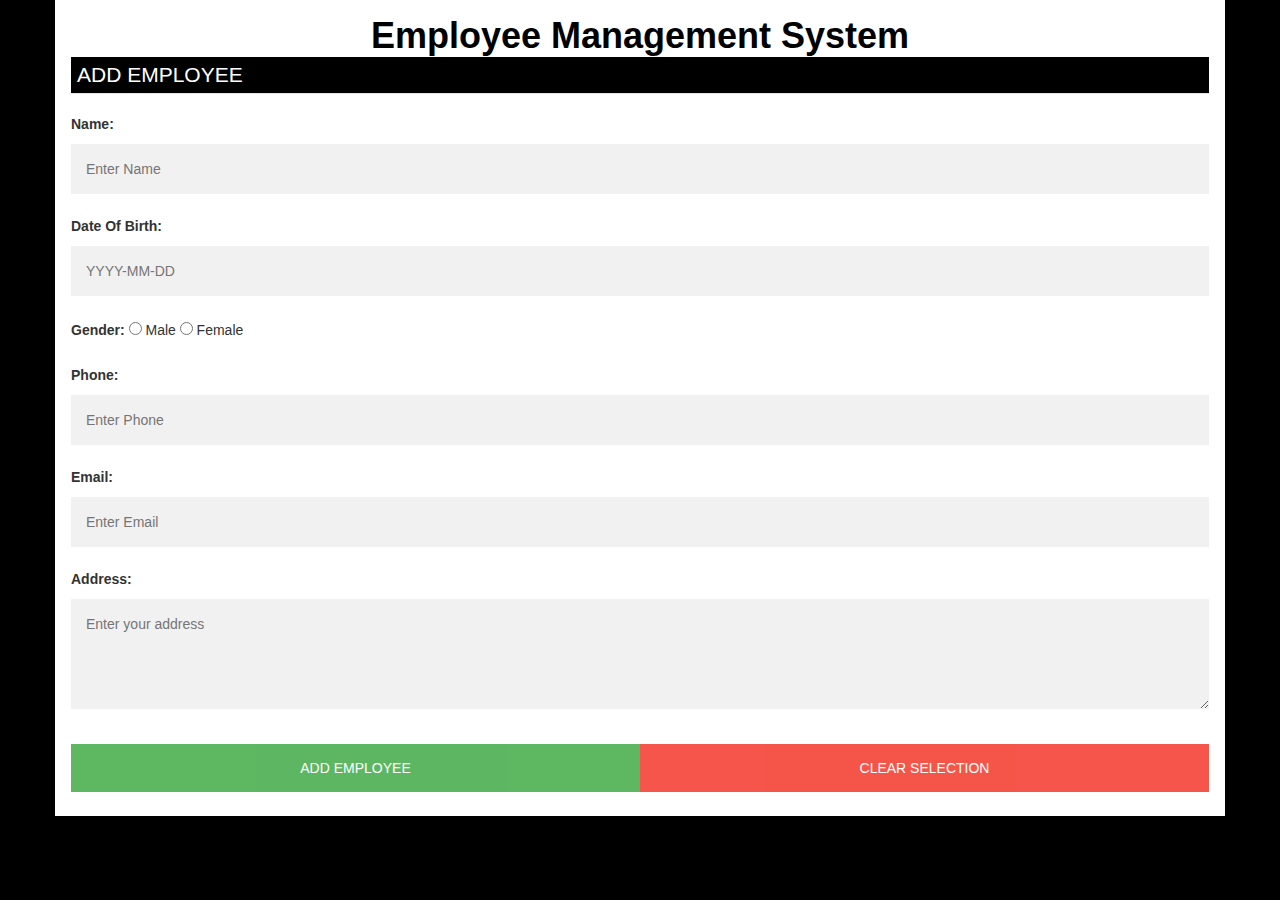
<file: employee-management-system-verifier/index.html>
<!DOCTYPE html>
<html>
<head>
    <title>People Finder</title>
    <meta charset="utf-8">
    <meta name="viewport" content="width=device-width, initial-scale=1">
    <link rel="stylesheet" href="css/bootstrap.min.css">
    <link rel="stylesheet" href="css/style.css">
    <link rel="stylesheet" href="css/jquery-ui.css">
    <link rel="icon" href="logo.png" type="image/x-icon">
    <script src="js/jquery.min.js"></script>
    <script src="js/bootstrap.min.js"></script>
    <script src="js/script.js"></script>
    <script src="js/jquery-ui.js"></script>
</head>
<body>
    <div class="container">
        <h1>Employee Management System</h1>
        <fieldset>
            <legend>ADD EMPLOYEE</legend>
            <label><b>Name:</b></label>
            <input type="text" placeholder="Enter Name" name="name" id="name" required>
            <label><b>Date Of Birth:</b></label>
            <input type="text" placeholder="YYYY-MM-DD" name="date-of-birth" id="dob" required>
            <label><b>Gender:</b></label>
            <input type="radio" name="gender" value="male"> Male
            <input type="radio" name="gender" value="female"> Female<br><br>
            <label><b>Phone:</b></label>
            <input type="text" placeholder="Enter Phone" name="phone" id="phone">
            <label><b>Email:</b></label>
            <input type="text" placeholder="Enter Email" name="email" id="email" required>
            <label><b>Address:</b></label> <br>
            <textarea rows="4" cols="50" placeholder="Enter your address" id="address"></textarea>
            <div class="clearfix">
                <button type="submit" class="insertbtn" onclick="createEmployee()">ADD EMPLOYEE</button>
                <button type="reset" class="clearbtn">CLEAR SELECTION</button>
            </div>
        </fieldset>
    </div>
    <div id="dialog" title="Employee Data">
        <p id="successMsg"></p>
    </div>
</body>
</html>
</file>
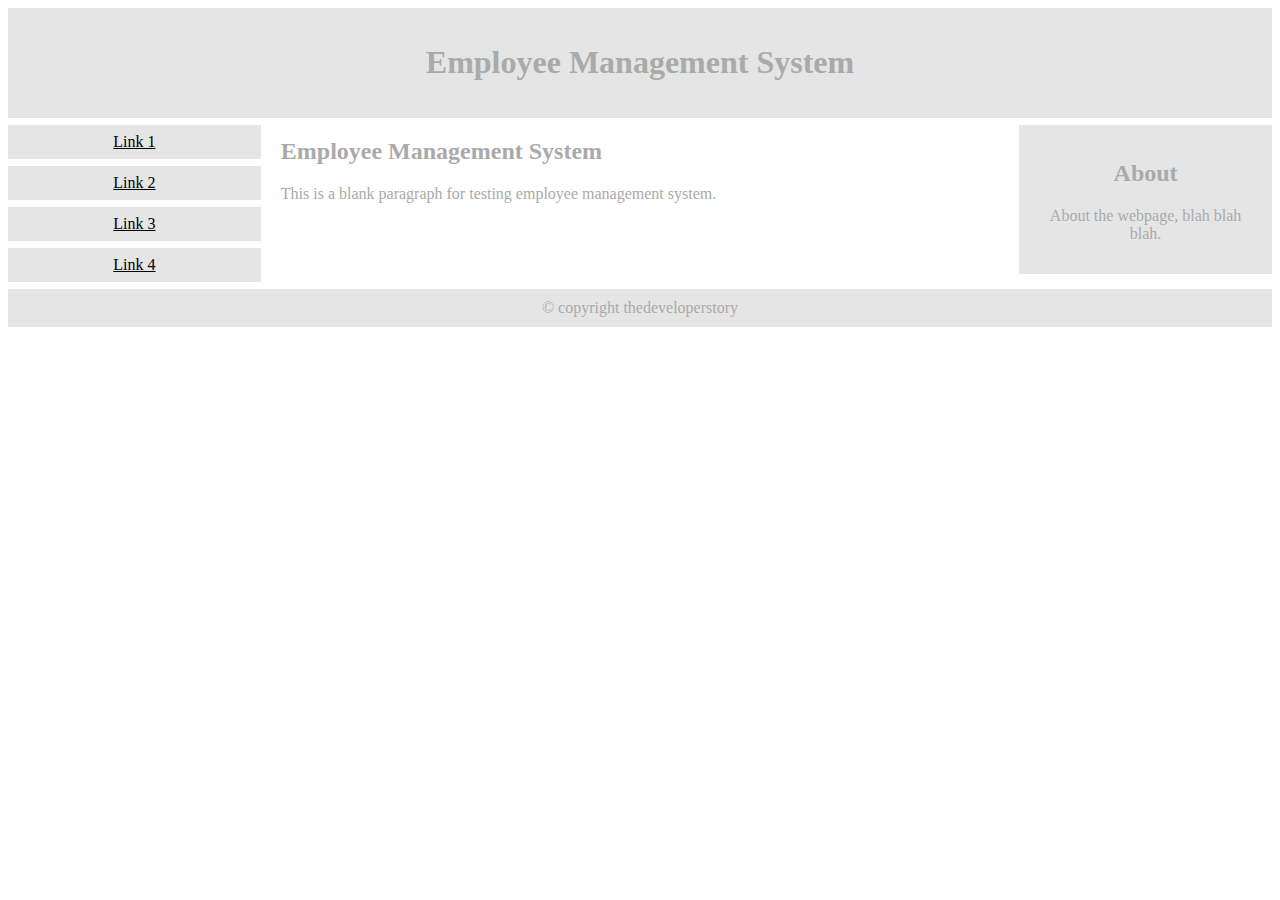
<file: employee-management-system-ui/employee-management-ui/index.html>
<!DOCTYPE html>
<html>
<head>
    <meta name="viewport" content="width=device-width, initial-scale=1.0">
    <title>People Finder</title>
    <style>
* {
  box-sizing: border-box;
}
.menu {
  float:left;
  width:20%;
  text-align:center;
}
.menu a {
  background-color:#e5e5e5;
  padding:8px;
  margin-top:7px;
  display:block;
  width:100%;
  color:black;
}
.main {
  float:left;
  width:60%;
  padding:0 20px;
}
.right {
  background-color:#e5e5e5;
  float:left;
  width:20%;
  padding:15px;
  margin-top:7px;
  text-align:center;
}

@media only screen and (max-width:620px) {
  /* For mobile phones: */
  .menu, .main, .right {
    width:100%;
  }
}
</style>
</head>
<body style="font-family:Verdana;color:#aaaaaa;">

<div style="background-color:#e5e5e5;padding:15px;text-align:center;">
    <h1>Employee Management System</h1>
</div>

<div style="overflow:auto">
    <div class="menu">
        <a href="#">Link 1</a>
        <a href="#">Link 2</a>
        <a href="#">Link 3</a>
        <a href="#">Link 4</a>
    </div>

    <div class="main">
        <h2>Employee Management System</h2>
        <p>This is a blank paragraph for testing employee management system.</p>
    </div>

    <div class="right">
        <h2>About</h2>
        <p>About the webpage, blah blah blah.</p>
    </div>
</div>

<div style="background-color:#e5e5e5;text-align:center;padding:10px;margin-top:7px;">© copyright thedeveloperstory</div>

</body>
</html>
</file>
<file: employee-management-system-verifier/css/style.css>
body {
         font-family: Arial, Helvetica, sans-serif;
         background-color: black;
         }
         * {
         box-sizing: border-box;
         }
         h1	{
         color: #000000;
         font-family: arial, sans-serif;
         font-weight: bold;
         margin-top: 0px;
         margin-bottom: 1px;
         text-align: center
         }
         /* Add padding to containers */
         .container {
         padding: 16px;
         background-color: white;
         }
         /* Full-width input fields */
         input[type=text], textarea {
         width: 100%;
         padding: 15px;
         margin: 5px 0 22px 0;
         display: inline-block;
         border: none;
         background: #f1f1f1;
         }
         input[type=text]:focus {
         background-color: #ddd;
         outline: none;
         }
         textarea:focus {
          background-color: #ddd;
          outline: none;
          }
         /* Overwrite default styles of hr */
         hr {
         border: 1px solid #f1f1f1;
         margin-bottom: 25px;
         }
         /* Set a style for the submit button */
         .insertbtn {
         background-color: #4CAF50;
         color: white;
         padding: 14px 20px;
         margin: 8px 0;
         border: none;
         cursor: pointer;
         width: 100%;
         opacity: 0.9;
         }
         .clearbtn {
         color: white;
         padding: 14px 20px;
         margin: 8px 0;
         border: none;
         cursor: pointer;
         width: 100%;
         opacity: 0.9;
         padding: 14px 20px;
         background-color: #f44336;
         }
         .insertbtn:hover {
         opacity: 1;
         }
         .clearbtn, .insertbtn {
         float: left;
         width: 50%;
         }
         /* Set a grey background color and center the text of the "insert" section */
         .insert {
         background-color: #f1f1f1;
         text-align: center;
         }
         /* Set background color for legend */
         legend {
         background-color: #000;
         color: #fff;
         padding: 3px 6px;
         }
</file>
